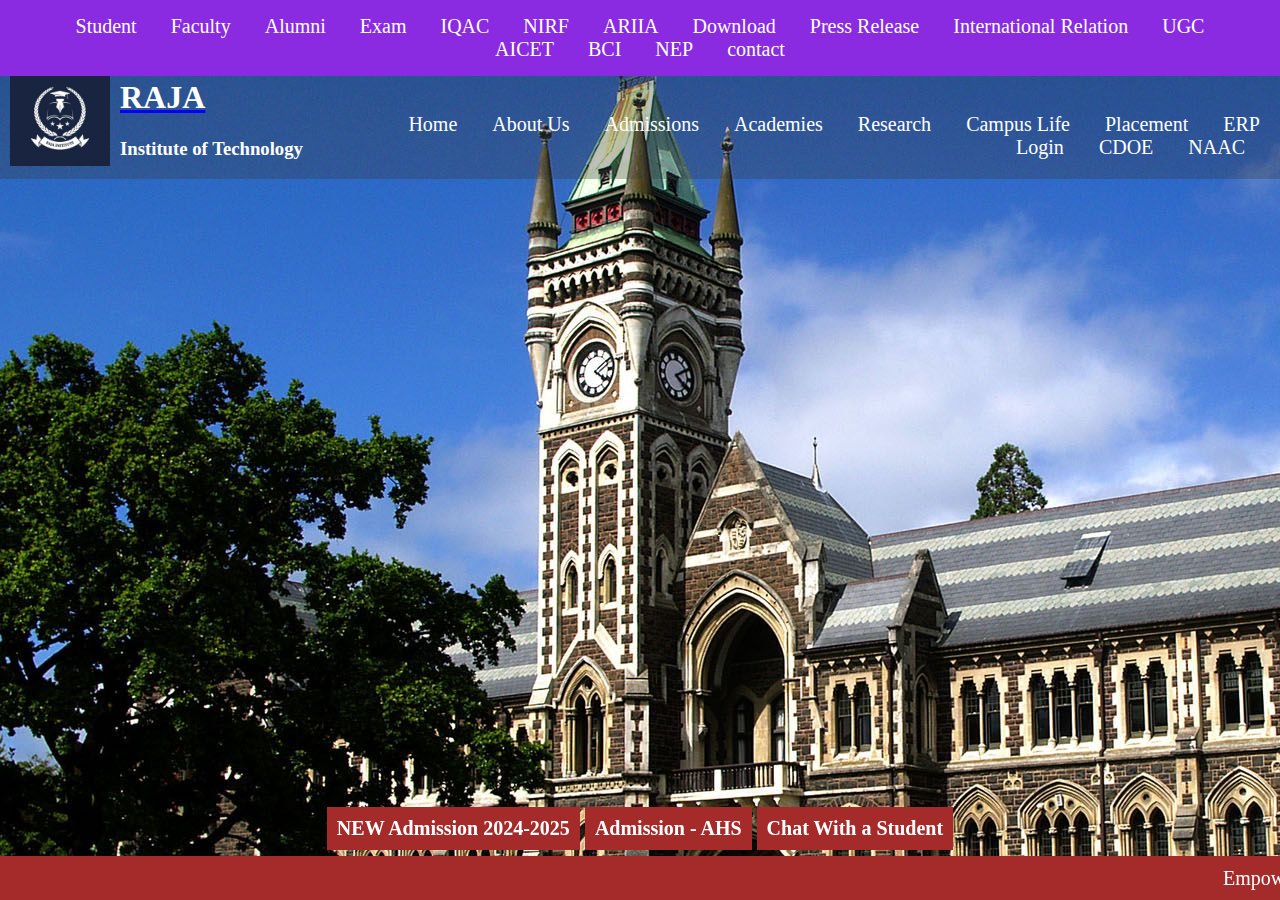
<file: index.html>
<!DOCTYPE html>
<html lang="en">
<head>
    <meta charset="UTF-8">
    <meta name="viewport" content="width=device-width, initial-scale=1.0">
    <title>Raja Institute of Technology</title>
    <link rel="stylesheet" href="css/style.css">
    <link rel="icon" href="images/institute.jpg">
    <style>
        body{
            background: url("images/bg2.jpg ") ;
        
        }
    </style>
</head>
<body >
    <nav >
        <a style="text-decoration: none;" href="https://www.google.com"><li>Student</li></a>
        <a style="text-decoration: none;" href="https://www.google.com"><li>Faculty</li></a>
        <a style="text-decoration: none;" href="https://www.google.com"><li>Alumni</li></a>
        <a style="text-decoration: none;" href="https://www.google.com"><li>Exam</li></a>
        <a style="text-decoration: none;" href="https://www.google.com"><li>IQAC</li></a>
        <a style="text-decoration: none;" href="https://www.google.com"><li>NIRF</li></a>
        <a style="text-decoration: none;" href="https://www.google.com"><li>ARIIA</li></a>
        <a style="text-decoration: none;" href="https://www.google.com"><li>Download</li></a>
        <a style="text-decoration: none;" href="https://www.google.com"><li>Press Release</li></a>
        <a style="text-decoration: none;" href="https://www.google.com"><li>International Relation</li></a>
        <a style="text-decoration: none;" href="https://www.google.com"><li>UGC</li></a>
        <a style="text-decoration: none;" href="https://www.google.com"><li>AICET</li></a>
        <a style="text-decoration: none;" href="https://www.google.com"><li>BCI</li></a>
        <a style="text-decoration: none;" href="https://www.google.com"><li>NEP</li></a>
        <a style="text-decoration: none;" href="https://www.google.com"><li>contact</li></a>
    </nav>

    <div style="display: flex; margin-top: 50px; background-color: rgb(55, 53, 53,0.3);
    position: absolute;right: 0px;color: white;
    left: 0px;">
        <div style=" margin-top: auto;
        margin-left: 10px;
        margin-bottom: auto;
        margin-right: auto;">
            <img src="images/institute.jpg" alt="institute" width="100px" height="100px" >
        </div>
       <div style="width: 300px; margin-left: 10px;">
       <div>
        <h1 style="text-decoration: underline; text-decoration-color: blue;">RAJA</h1>
       </div>
       <div>
        <h3>Institute of Technology</h3>
       </div>
            
          
       </div>
       <div style="padding: 5px; margin-top: 50px;width: 100%;text-align: end;padding-right: 20px;font-size: 20px;">
        <a style="text-decoration: none;" href="https://www.google.com"><li>Home</li></a>
        <a style="text-decoration: none;" href="https://www.google.com"><li>About Us</li></a>
        <a style="text-decoration: none;" href="https://www.google.com"><li>Admissions</li></a>
        <a style="text-decoration: none;" href="https://www.google.com"><li>Academies</li></a>
        <a style="text-decoration: none;" href="https://www.google.com"><li>Research</li></a>
        <a style="text-decoration: none;" href="https://www.google.com"><li>Campus Life</li></a>
        <a style="text-decoration: none;" href="https://www.google.com"><li>Placement</li></a>
        <a style="text-decoration: none;" href="https://www.google.com"><li>ERP Login</li></a>
        <a style="text-decoration: none;" href="https://www.google.com"><li>CDOE</li></a>
        <a style="text-decoration: none;" href="https://www.google.com"><li>NAAC</li></a>
       </div>
        
    </div>
    <div style="display: flex; justify-content: center;">
        <div style="display: flex;position: fixed; bottom: 50px; gap: 5px;">
            <div style=" background-color: brown; font-size: 20px;padding: 10px;color: white;font-weight: bold; ">NEW Admission 2024-2025</div>
            <div style=" background-color: brown;font-size: 20px;padding: 10px;color: white;font-weight: bold;">Admission - AHS</div>
            <div style=" background-color: brown;font-size: 20px;padding: 10px;color: white;font-weight: bold;">Chat With a Student</div>
        </div>
    </div>
    <marquee >Empowering Minds, Engineering Futures 🚀💡🎓</marquee>
</body>
</html>
</file>
<file: css/style.css>
li{
    list-style-type: none;
    display: inline;
    padding: 15px;
    font-size: 20px;
    color: white;
}
marquee{
    position: fixed;
    bottom: 0px;
    left: 0px;
    right: 0px;
    background-color: brown;
    color: white;
    padding: 10px;
    font-size: 20px;
}
nav{
    display: inline;
    background-color: blueviolet;
    position: fixed;
    text-align: center;
    top: 0px;right: 0px;
    left: 0px;
    padding: 15px;
    z-index: 1;
}
</file>
